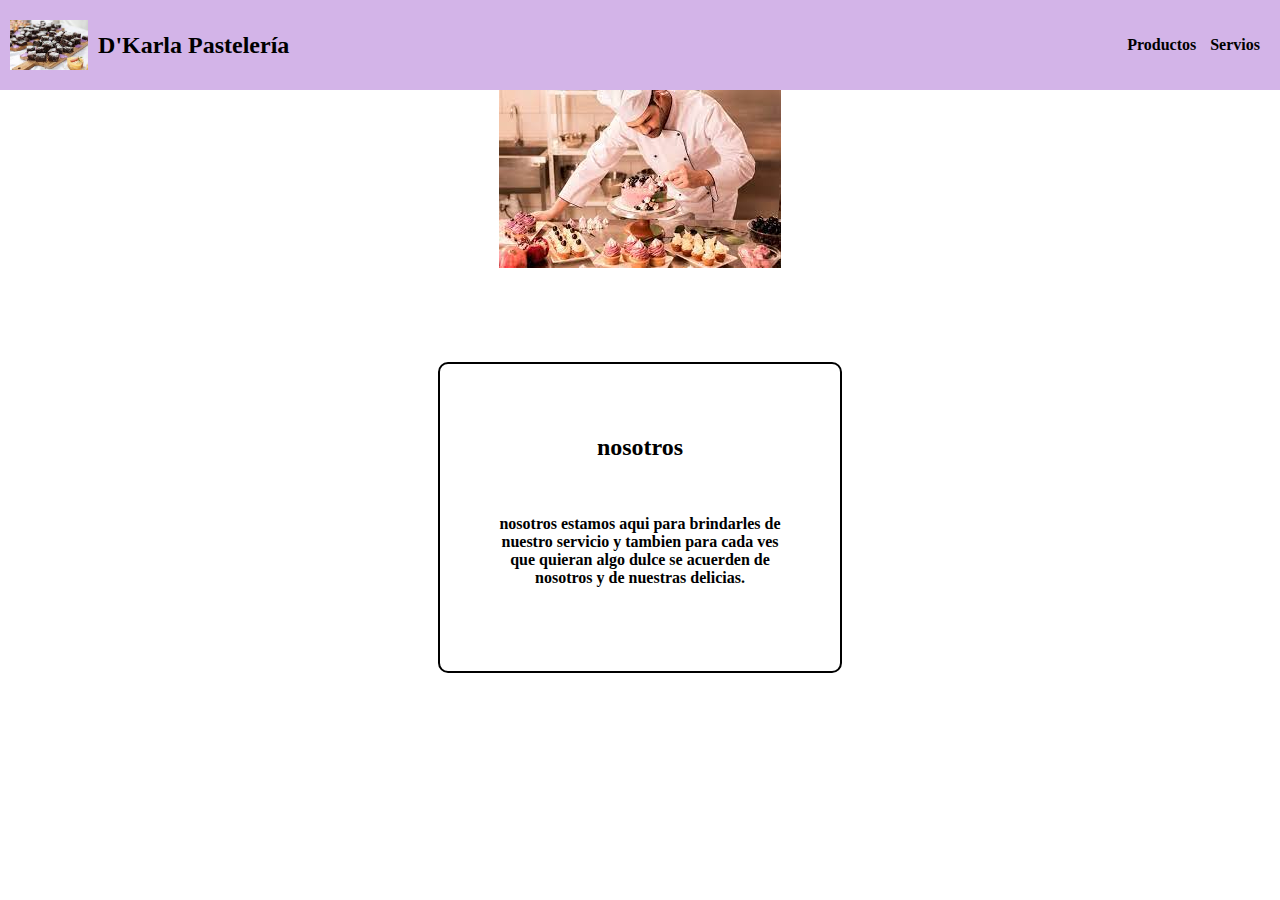
<file: pastelería/index.html>
<!DOCTYPE html>
<html lang="en">
<head>
    <meta charset="UTF-8">
    <meta name="viewport" content="width=device-width, initial-scale=1.0">
<link rel="stylesheet" href="style.css">
    <title>Pastelería</title>

   <header>

    <a href="#" class="logo">
    <img src="images.jpg" alt="D'Karla Pastelería">
    <h2 class="D'Karla Pastelería" >D'Karla Pastelería</h2>
   </a>

   <nav>
    <a href="Productos/" class="Productos">Productos</a>
    <a href="" class="nav-link">Servios</a>
    
   </nav>
   </header>

</head>
<body>
     <center> <img src="download.jpg" alt="">
        
     <div class="hijo">
        <h2>nosotros</h2><br>

        <b><p>nosotros estamos aqui para brindarles de nuestro servicio y 
        tambien para cada ves que quieran algo dulce se acuerden de nosotros 
        y de nuestras delicias.</p><br></b>
    
   </div> </center>
       
</body>
</html>
</file>
<file: pastelería/style.css>
body{
    font-family: Georgia, 'Times New Roman', Times, serif;
    margin: 0;
    color: black;
}

a{
    text-decoration: none;
    color: black;
}

header{
    display: flex;
      justify-content: space-between;
      background-color: #d3b4e8;
      min-height: 70px;
      padding: 10px;
      align-items: center;
}
.logo{
    display: flex;
    align-items: center;
}
.logo img{
    height: 50px;
    margin-right: 10px;
}
nav a{
    font-weight: 600;
    padding-right: 10px;
}
nav a:hover{
    color: white;
}

image{
    height: 350px;
    width: 350px;
    margin-top: 100px;
}
.hijo{
    text-align:center;
    border: 2px solid;
    border-radius: 10px;
    padding: 50px;
    width: 300px;
    margin-top: 90px;
}
</file>
